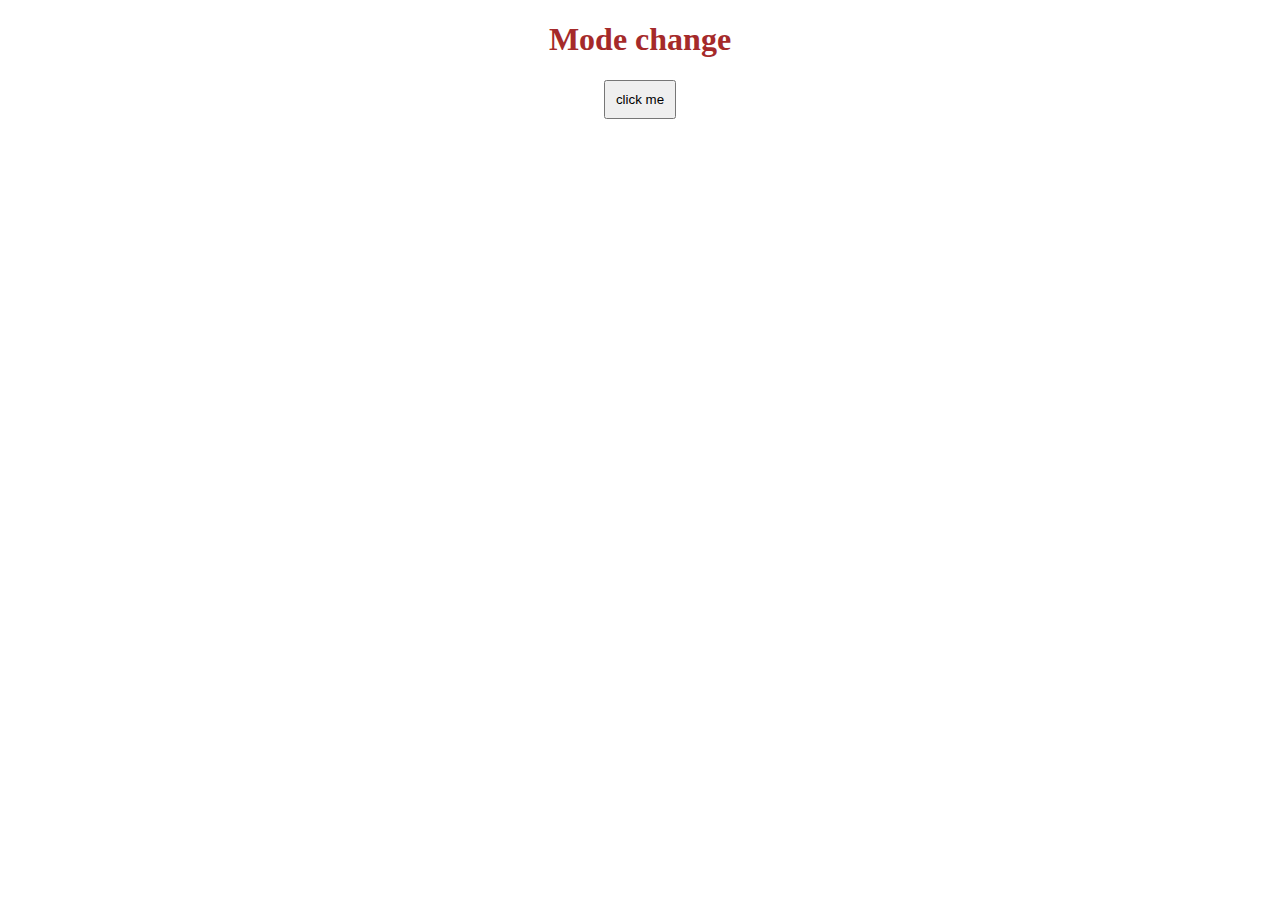
<file: DOM/index.html>
<!DOCTYPE html>
<html lang="en">
<head>
    <meta charset="UTF-8">
    <meta name="viewport" content="width=device-width, initial-scale=1.0">
    <title>Document</title>
    <link rel="stylesheet" href="style.css">
</head>
<body>
    <h1>Mode change</h1>
    <div class="buttonbox">
        <button id="Targetbutton">click me</button>
    </div>
    <script src="script.js"></script>
</body>
</html>
</file>
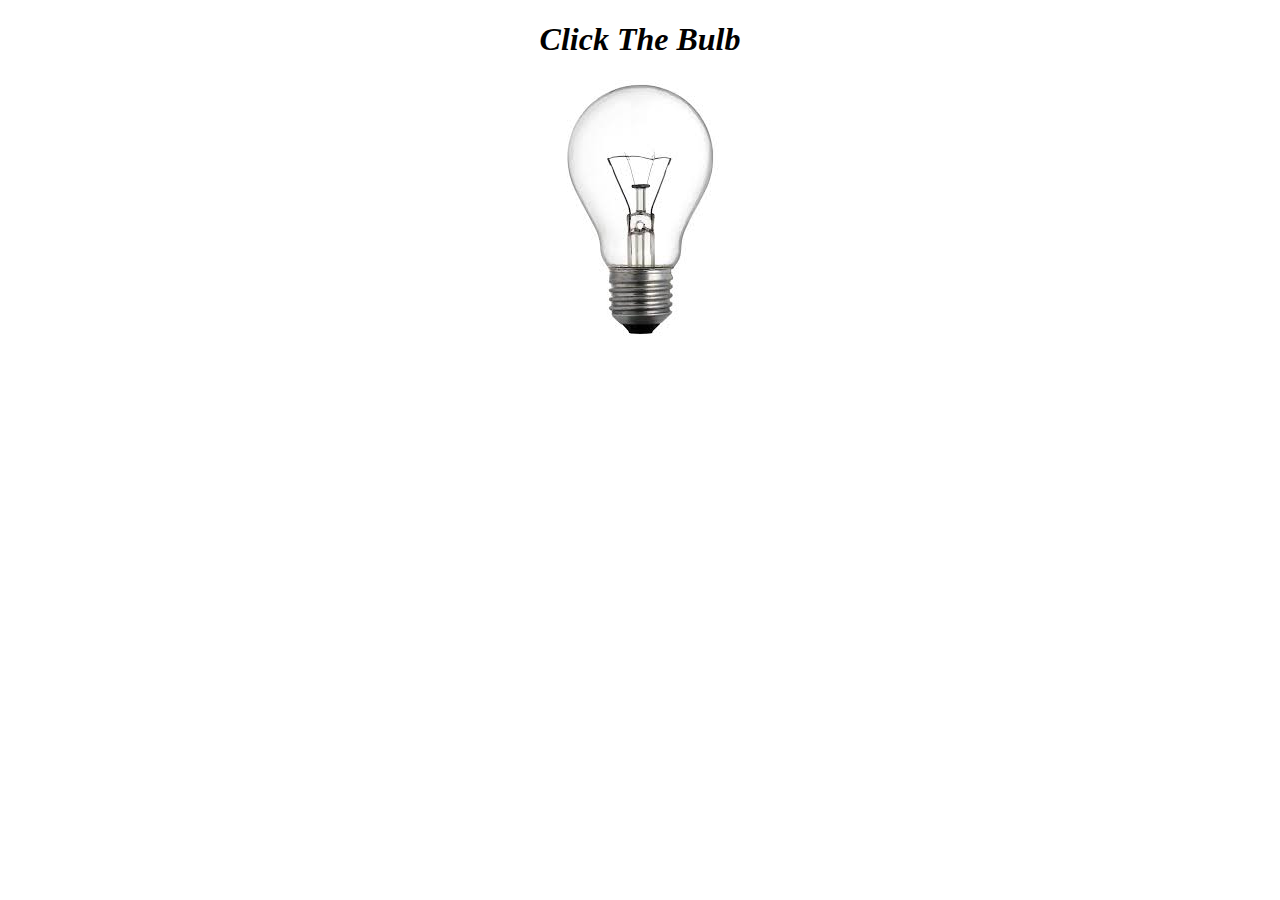
<file: DOM/bulb.html>
<!DOCTYPE html>
<html lang="en">
<head>
    <meta charset="UTF-8">
    <meta name="viewport" content="width=device-width, initial-scale=1.0">
    <title>bulb</title>
    <link rel="stylesheet" href="bulb.css">
</head>
<body>
    <h1>Click The Bulb</h1>
    <div class="box">
        <img src="lightoff.jpg" alt="lightoff" id="dark" onclick="showimg()">
    
    </div>
    <script src="bulb.js"></script>
</body>
</html>
</file>
<file: DOM/style.css>
h1{
    text-align: center;
    color: brown;
}
.buttonbox{
    display: flex;
    justify-content: center;
    


}
#Targetbutton{

    padding: 10px;


}
</file>
<file: DOM/bulb.css>
.box{
    display: flex;

    justify-content:center;
    align-items: center;
    
    
}
h1{
    text-align: center;
    font-size: 2rem;
    font-style: italic;
    
}
</file>
